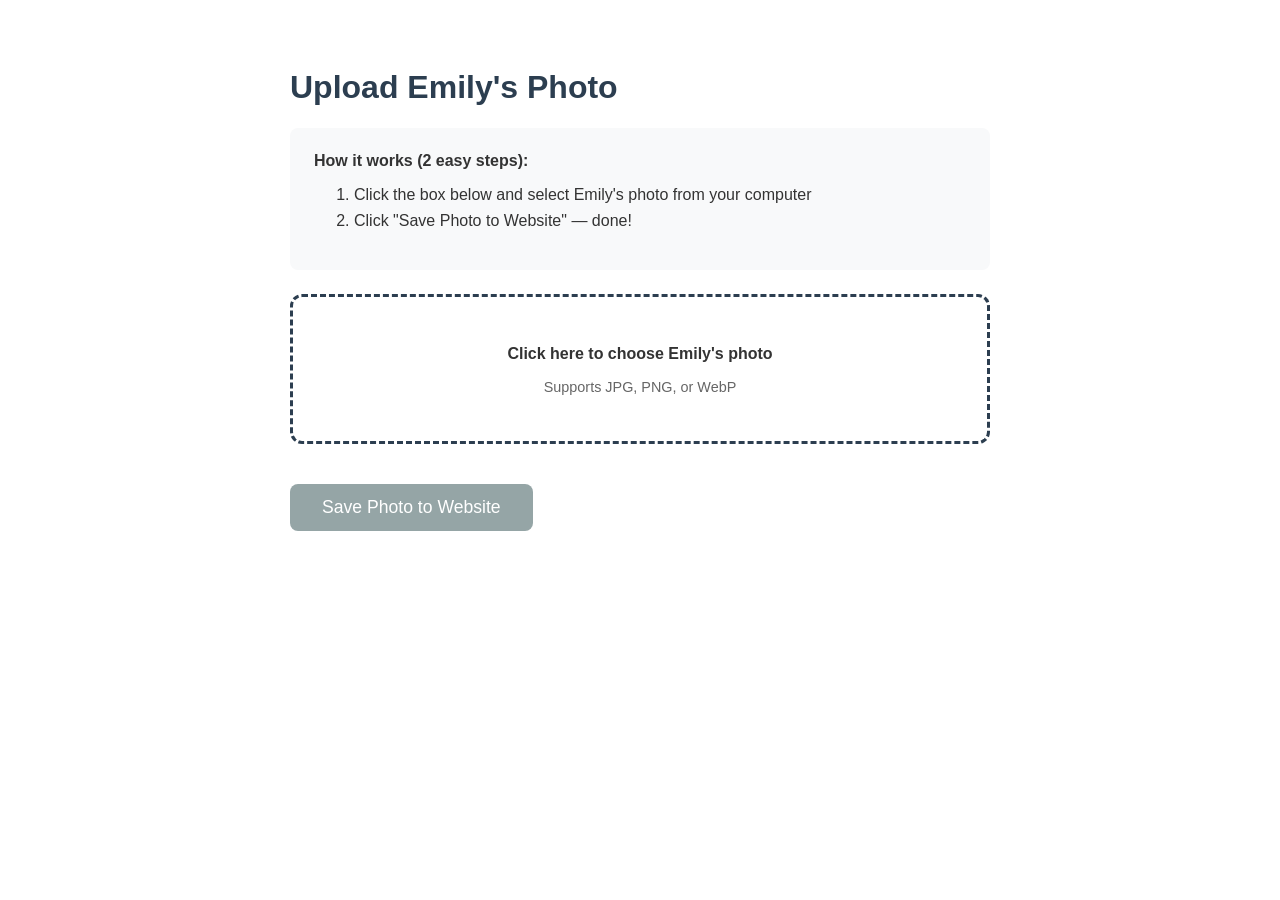
<file: upload-photo.html>
<!DOCTYPE html>
<html lang="en">
<head>
    <meta charset="UTF-8">
    <meta name="viewport" content="width=device-width, initial-scale=1.0">
    <title>Upload Emily's Photo</title>
    <style>
        body {
            font-family: 'Segoe UI', Tahoma, Geneva, Verdana, sans-serif;
            max-width: 700px;
            margin: 2rem auto;
            padding: 1rem;
            color: #333;
        }
        h1 { color: #2c3e50; }
        .steps { background: #f8f9fa; padding: 1.5rem; border-radius: 8px; margin: 1rem 0; }
        .steps li { margin: 0.5rem 0; }
        .upload-area {
            border: 3px dashed #2c3e50;
            border-radius: 12px;
            padding: 2rem;
            text-align: center;
            margin: 1.5rem 0;
            cursor: pointer;
            transition: background 0.2s;
        }
        .upload-area:hover { background: #eef2f7; }
        .upload-area img {
            max-width: 250px;
            max-height: 250px;
            border-radius: 8px;
            margin-top: 1rem;
        }
        button {
            background: #2c3e50;
            color: white;
            border: none;
            padding: 0.8rem 2rem;
            font-size: 1.1rem;
            border-radius: 8px;
            cursor: pointer;
            margin-top: 1rem;
        }
        button:hover { background: #34495e; }
        button:disabled { background: #95a5a6; cursor: not-allowed; }
        #status { margin-top: 1rem; padding: 1rem; border-radius: 8px; display: none; }
        #status.success { display: block; background: #d4edda; color: #155724; }
        input[type="file"] { display: none; }
        .preview-label { color: #666; font-size: 0.9rem; margin-top: 0.5rem; }
    </style>
</head>
<body>
    <h1>Upload Emily's Photo</h1>

    <div class="steps">
        <strong>How it works (2 easy steps):</strong>
        <ol>
            <li>Click the box below and select Emily's photo from your computer</li>
            <li>Click "Save Photo to Website" — done!</li>
        </ol>
    </div>

    <div class="upload-area" id="dropZone" onclick="document.getElementById('fileInput').click()">
        <p><strong>Click here to choose Emily's photo</strong></p>
        <p style="color: #666; font-size: 0.9rem;">Supports JPG, PNG, or WebP</p>
        <img id="preview" style="display:none;">
        <p class="preview-label" id="previewLabel" style="display:none;">Preview:</p>
    </div>
    <input type="file" id="fileInput" accept="image/*">

    <button id="saveBtn" disabled onclick="savePhoto()">Save Photo to Website</button>

    <div id="status"></div>

    <script>
        let imageDataUrl = null;

        document.getElementById('fileInput').addEventListener('change', function(e) {
            const file = e.target.files[0];
            if (!file) return;

            const reader = new FileReader();
            reader.onload = function(event) {
                imageDataUrl = event.target.result;
                const preview = document.getElementById('preview');
                preview.src = imageDataUrl;
                preview.style.display = 'block';
                document.getElementById('previewLabel').style.display = 'block';
                document.getElementById('dropZone').querySelector('p').textContent = file.name;
                document.getElementById('saveBtn').disabled = false;
            };
            reader.readAsDataURL(file);
        });

        function savePhoto() {
            if (!imageDataUrl) return;

            // Build the complete index.html with the embedded image
            const html = `<!DOCTYPE html>
<html lang="en">
<head>
    <meta charset="UTF-8">
    <meta name="viewport" content="width=device-width, initial-scale=1.0">
    <title>Annissa - Meet Our Team</title>
    <style>
        * { margin: 0; padding: 0; box-sizing: border-box; }
        body { font-family: 'Segoe UI', Tahoma, Geneva, Verdana, sans-serif; color: #333; line-height: 1.6; }
        header { background: #2c3e50; color: white; padding: 1rem 2rem; display: flex; justify-content: space-between; align-items: center; }
        header h1 { font-size: 1.8rem; }
        nav a { color: white; text-decoration: none; margin-left: 1.5rem; font-size: 1rem; }
        nav a:hover { text-decoration: underline; }
        main { max-width: 1000px; margin: 0 auto; padding: 2rem; }
        #team { text-align: center; padding: 2rem 0; }
        #team h2 { font-size: 2rem; margin-bottom: 2rem; color: #2c3e50; }
        .team-grid { display: flex; flex-wrap: wrap; justify-content: center; gap: 2rem; }
        .team-member { background: white; border-radius: 12px; box-shadow: 0 4px 15px rgba(0,0,0,0.1); overflow: hidden; width: 280px; transition: transform 0.3s; }
        .team-member:hover { transform: translateY(-5px); }
        .team-member img { width: 100%; height: 320px; object-fit: cover; }
        .team-member h3 { padding: 1rem; font-size: 1.3rem; color: #2c3e50; }
        footer { background: #2c3e50; color: white; text-align: center; padding: 1rem; margin-top: 3rem; }
    </style>
</head>
<body>
    <header>
        <h1>Annissa</h1>
        <nav>
            <a href="#about">About</a>
            <a href="#team">Team</a>
            <a href="#contact">Contact</a>
        </nav>
    </header>
    <main>
        <section id="team">
            <h2>Meet Our Team</h2>
            <div class="team-grid">
                <div class="team-member">
                    <img src="${imageDataUrl}" alt="Emily">
                    <h3>Emily</h3>
                </div>
            </div>
        </section>
    </main>
    <footer>
        <p>&copy; 2026 Annissa. All rights reserved.</p>
    </footer>
</body>
</html>`;

            // Download the file
            const blob = new Blob([html], { type: 'text/html' });
            const link = document.createElement('a');
            link.href = URL.createObjectURL(blob);
            link.download = 'index.html';
            link.click();

            const status = document.getElementById('status');
            status.className = 'success';
            status.innerHTML = '<strong>Done!</strong> Your <code>index.html</code> file has been downloaded. It contains Emily\'s photo embedded directly — just open it in any browser to see your website.';
        }
    </script>
</body>
</html>
</file>
